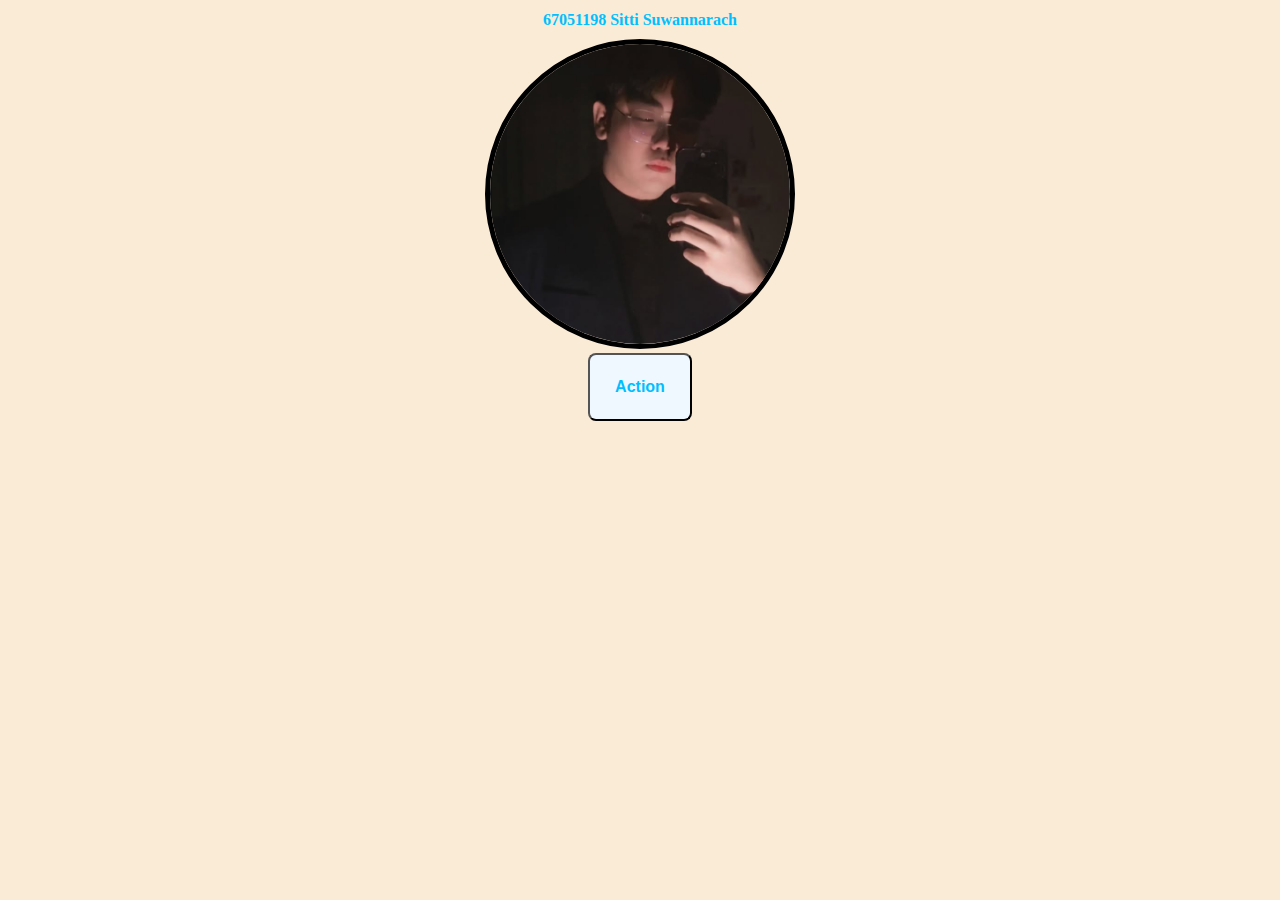
<file: index.html>
<!DOCTYPE html>
<html lang="en">
<head>
    <meta charset="UTF-8">
    <meta name="viewport" content="width=device-width, initial-scale=1.0">
    <title>Document</title>
    <link rel="stylesheet" href="style.css">
</head>
<body>
    <h1>
        67051198 Sitti Suwannarach
    </h1>
    <img src = "/images/Screenshot 2026-01-28 103000.png">
    <div>
        <button onclick="showAlert()"> 
            <h1>
                Action
            </h1>
        </button>
    </div>
</body>
<script src="script.js"></script>
</html>
</file>
<file: style.css>
h1 {
    display: block;
    font-size: medium;
    font-weight: bold;
    color: deepskyblue;
}

body {
    background-color: antiquewhite;
    text-align: center;
    font-family: 'Times New Roman', Times, serif;
}

img {
    width: 300px;
    height: 300px;
    border-radius: 50%;
    object-fit: cover;
    border: 5px solid #000000;
}

button {
    padding: 12px 25px;
    font-size: 16px;
    background-color: aliceblue;
    color: #000;
    border-radius: 8px;
    cursor: pointer;
}
</file>
